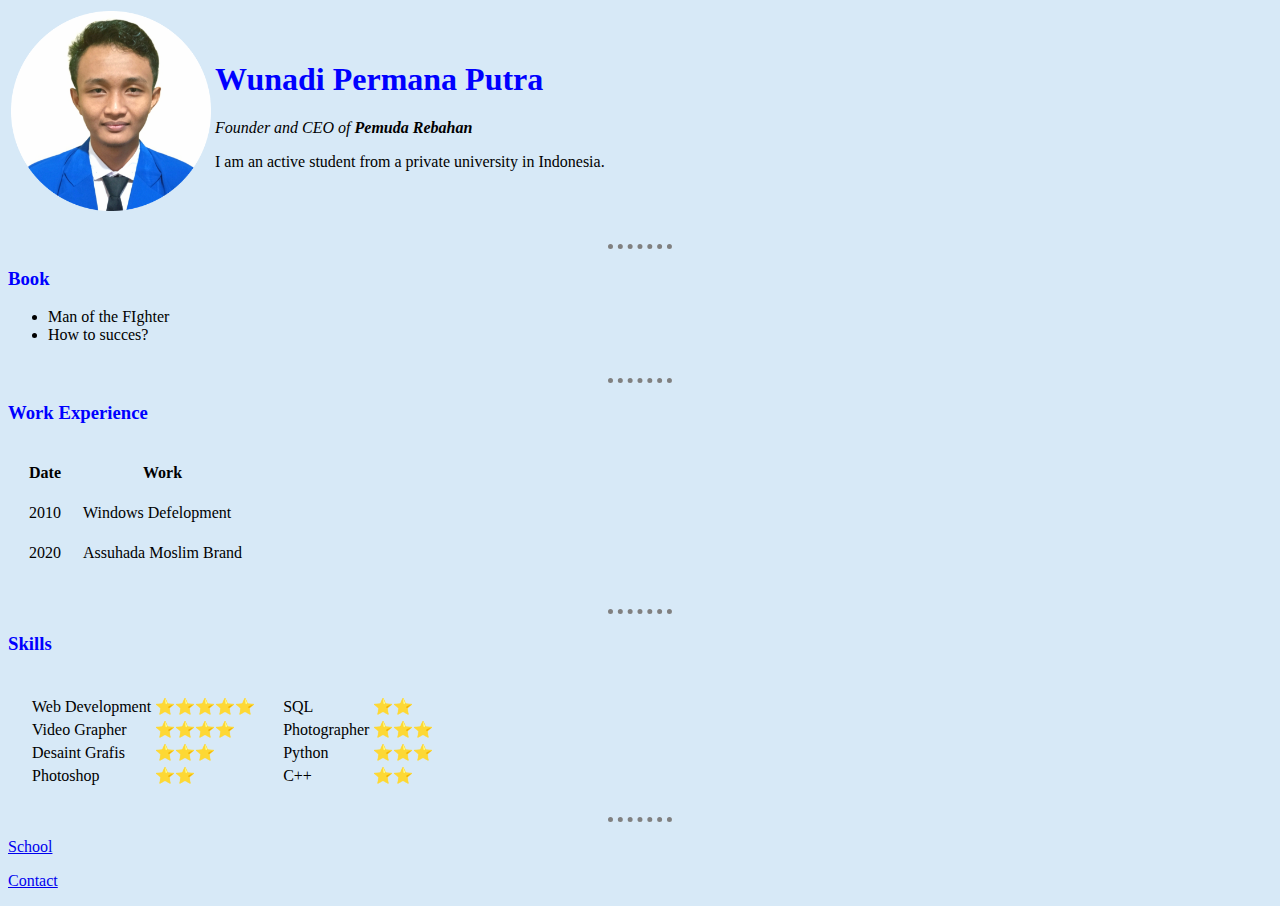
<file: index.html>
<!DOCTYPE html>
<html lang="en">
<head>
    <meta charset="UTF-8">
    <meta http-equiv="X-UA-Compatible" content="IE=edge">
    <meta name="descrition">
    <meta name="viewport" content="width=device-width, initial-scale=1.0">
    <title>About me</title>
    <link rel="stylesheet" href="/css/style.css">
 </head>
<body>
  <table>
    <tr>
      <td><img src="image/81582__ais.database.model.file.FotoMahasiswa_312110306_Wunadi_Permana_Putra-modified.png" alt="profile picture" height="200" width="200"/></td>
      <td>
        <h1>Wunadi Permana Putra</h1>
        <p><em>Founder and CEO of <strong>Pemuda Rebahan</strong></em></p>
        <p>I am an active student from a private university in Indonesia.</p>
      </td>
    </tr>
  </table>
  <br />
  <hr />
  <h3>Book</h3>
  <ul>
    <li>
      Man of the FIghter
    </li>
    <li>
      How to succes?
    </li>
    <br />
    </ul>
    <hr>
    <h3>Work Experience</h3>
<table>
  <table cellspacing="20">
    <thead>
      <tr>
        <th>Date</th>
        <th>Work</th>
      </tr>
    </thead>
    <tbody>
      <tr>
        <td>2010</td>
        <td>Windows Defelopment</td>
      </tr>
      <tr>
        <td>2020</td>
        <td>Assuhada Moslim Brand</td>
      </tr>
    </tbody>
  </table>
</table>
<br>
<hr>
<h3>Skills</h3>
  <table cellspacing="20">
    <tr>
      <td>
        <table >
          <tr>
            <td>Web Development</td>
              <td>⭐⭐⭐⭐⭐</td>
          </tr>
          <tr>
            <td>Video Grapher</td>
              <td>⭐⭐⭐⭐</td>
          </tr>
          <tr>
            <td>Desaint Grafis</td>
              <td>⭐⭐⭐</td>
          </tr>
          <tr>
            <td>Photoshop</td>
              <td>⭐⭐</td>
          </tr>
        </table>
      </td>
      <td>
        <table>
          <tr>
            <td>SQL</td>
              <td>⭐⭐</td>
          </tr>
          <tr>
            <td>Photographer</td>
              <td>⭐⭐⭐</td>
          </tr>
          <tr>
            <td>Python</td>
              <td>⭐⭐⭐</td>
          </tr>
          <tr>
            <td>C++</td>
              <td>⭐⭐</td>
          </tr>
        </table>
      </td>
    </tr>
  </table>
 <hr />
  <p><a href="school.html">School</a></p>
  <p><a href="contact.html">Contact</a></p>

</body>   
</html>
</file>
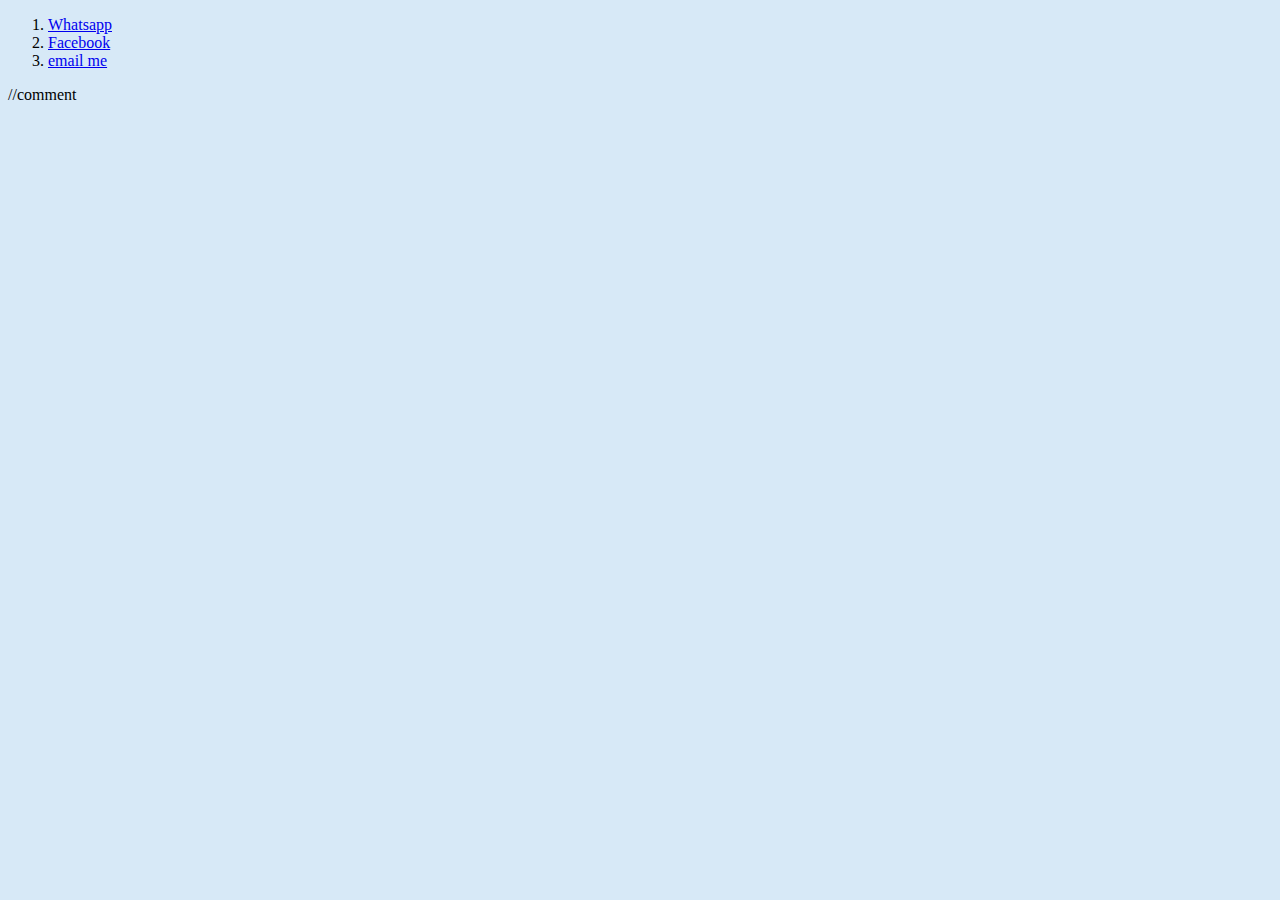
<file: contact.html>
<!DOCTYPE html>
<html lang="en">
<head>
    <meta charset="UTF-8">
    <meta http-equiv="X-UA-Compatible" content="IE=edge">
    <meta name="viewport" content="width=device-width, initial-scale=1.0">
    <title>Document</title>
    <link rel="stylesheet" href="/css/style.css">
</head>
<body>
    
    <ol>
        <li>
          <a href="https://api.whatsapp.com/send/?phone=6287822973261&text&app_absent=0">Whatsapp</a>
          </li>
        <li>
          <a href="https://www.facebook.com/wunadi.permana.3/">Facebook</a>
        </li>
        <li>
          <a href="mailto:tonksirik123@gmail?subject=feedback">email me</a>
       </li>
    </ol>
   </body>
</html>
//comment
</file>
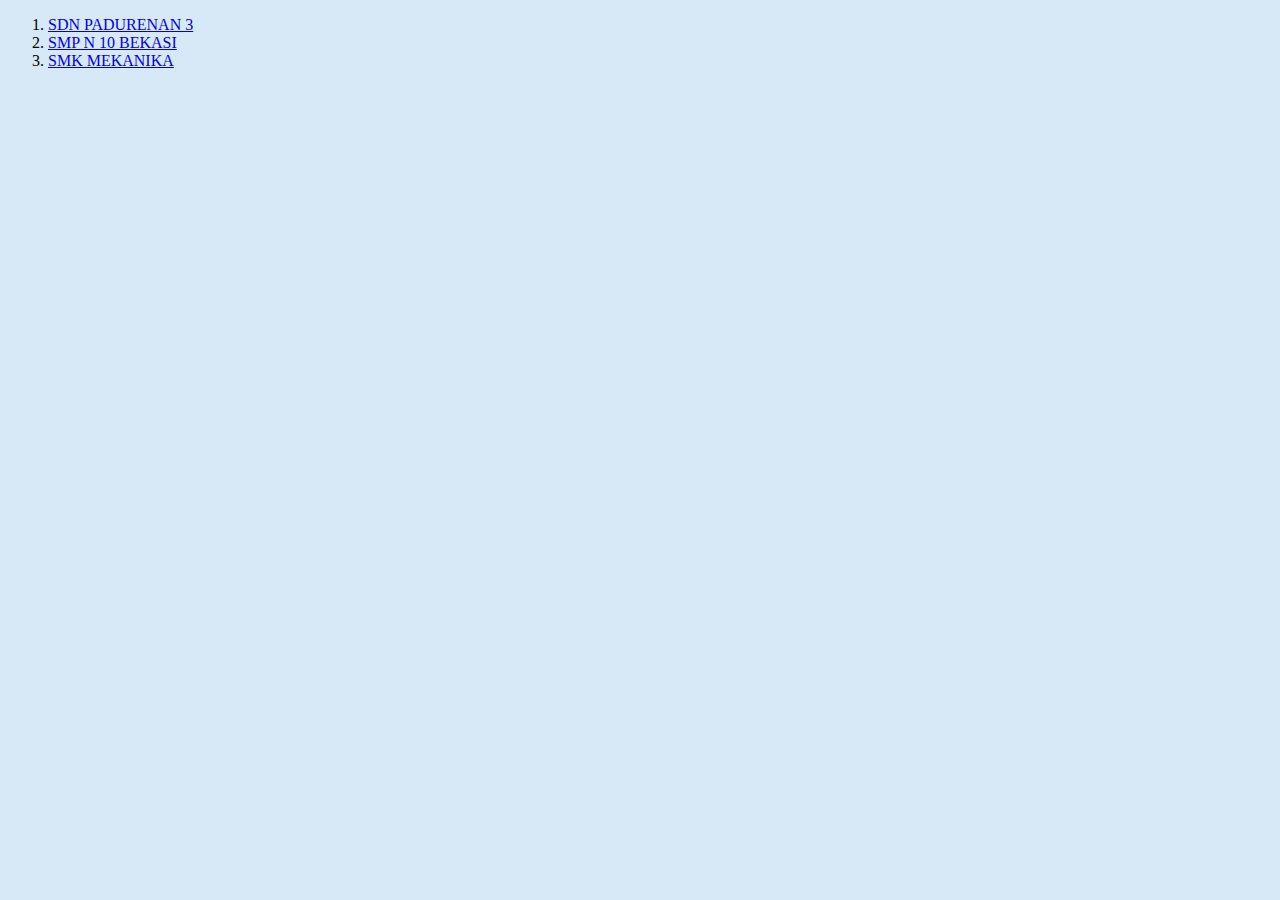
<file: school.html>
<!DOCTYPE html>
<html lang="en">
<head>
    <meta charset="UTF-8">
    <meta http-equiv="X-UA-Compatible" content="IE=edge">
    <meta name="viewport" content="width=device-width, initial-scale=1.0">
    <title>Document</title>
    <link rel="stylesheet" href="/css/style.css">
</head>
<body>
    <ol>
        <li><a href="https://dapo.kemdikbud.go.id/sekolah/34E8948BA44B248D7E50">SDN PADURENAN 3</a></li>
        <li><a href="https://smpn10kotabekasi.sch.id/">SMP N 10 BEKASI</a></li>
        <li><a href="https://www.facebook.com/smkmekanikabpc/">SMK MEKANIKA</a></li>
      </ol>
  
  
</body>
</html>
</file>
<file: css/style.css>
body{
    background-color: #D7E9F7
}
hr{
 border-style: none;
 border-top-style: dotted;
 border-color: gray;
 border-width: 5px;
 width: 5%;
}

h1{
    color: blue;
}

h3{
    color:blue
}
//coment
</file>
